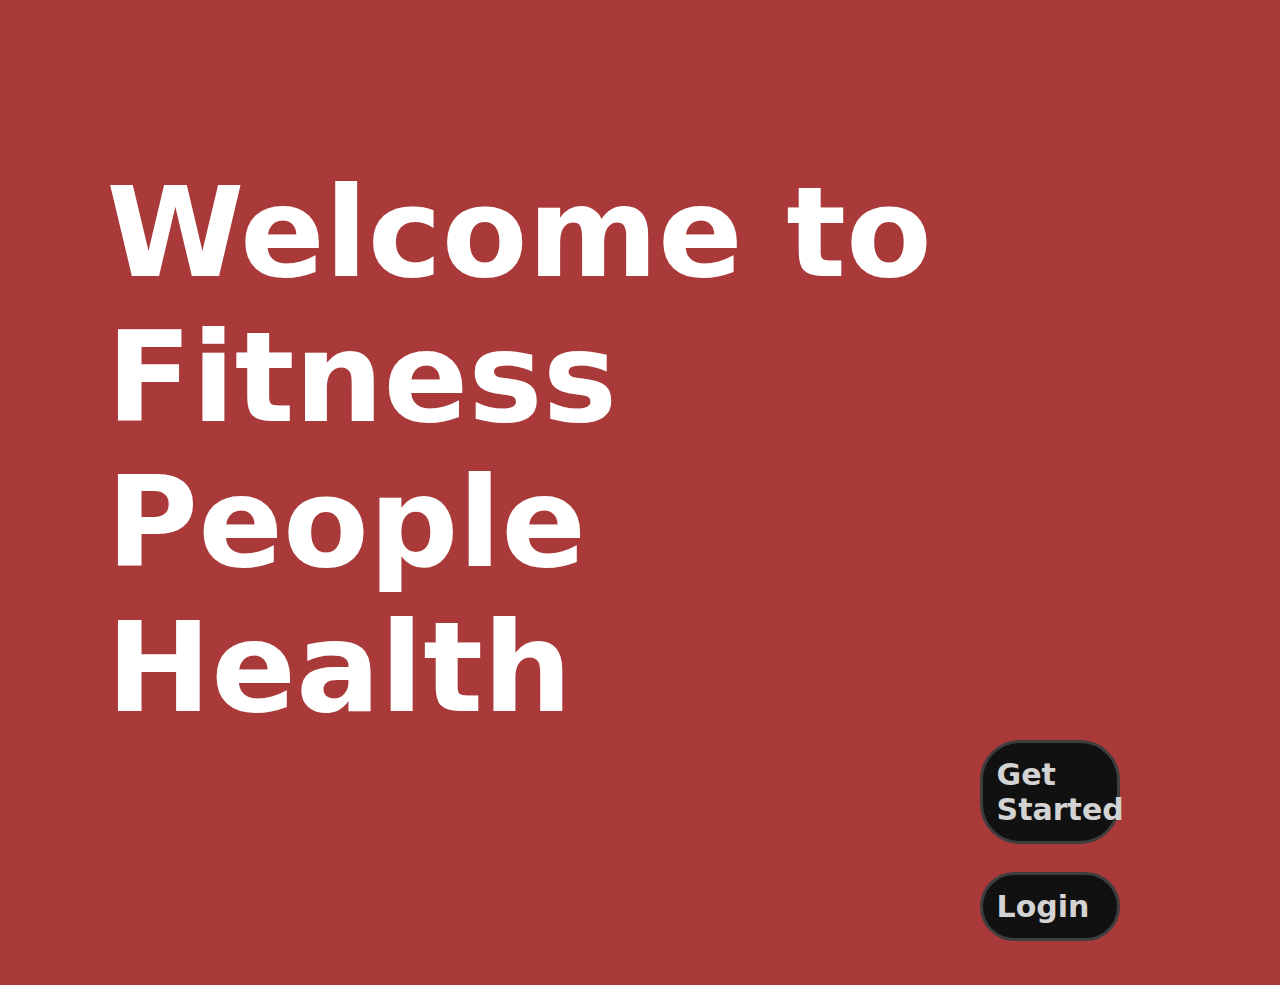
<file: index.html>
<!DOCTYPE html>
<html lang="en">
<head>
    <meta charset="UTF-8">
    <meta name="viewport" content="width=device-width, initial-scale=1.0">
    <title>opening</title>
    <link rel="stylesheet" href="opening.css">
</head>
<body>
    <div class="container">
        <div class="welcome-text">
            <h1>Welcome to Fitness People Health</h1>
        </div>
        <div class="start">
            <ul class="ul-start">
                <a href="getstarted.html"><li id="new">Get Started</li></a>
                <a href="mainmenu.html"><li id="old">Login</li></a>
            </ul>
        </div>
    </div>
</body>
</html>
</file>
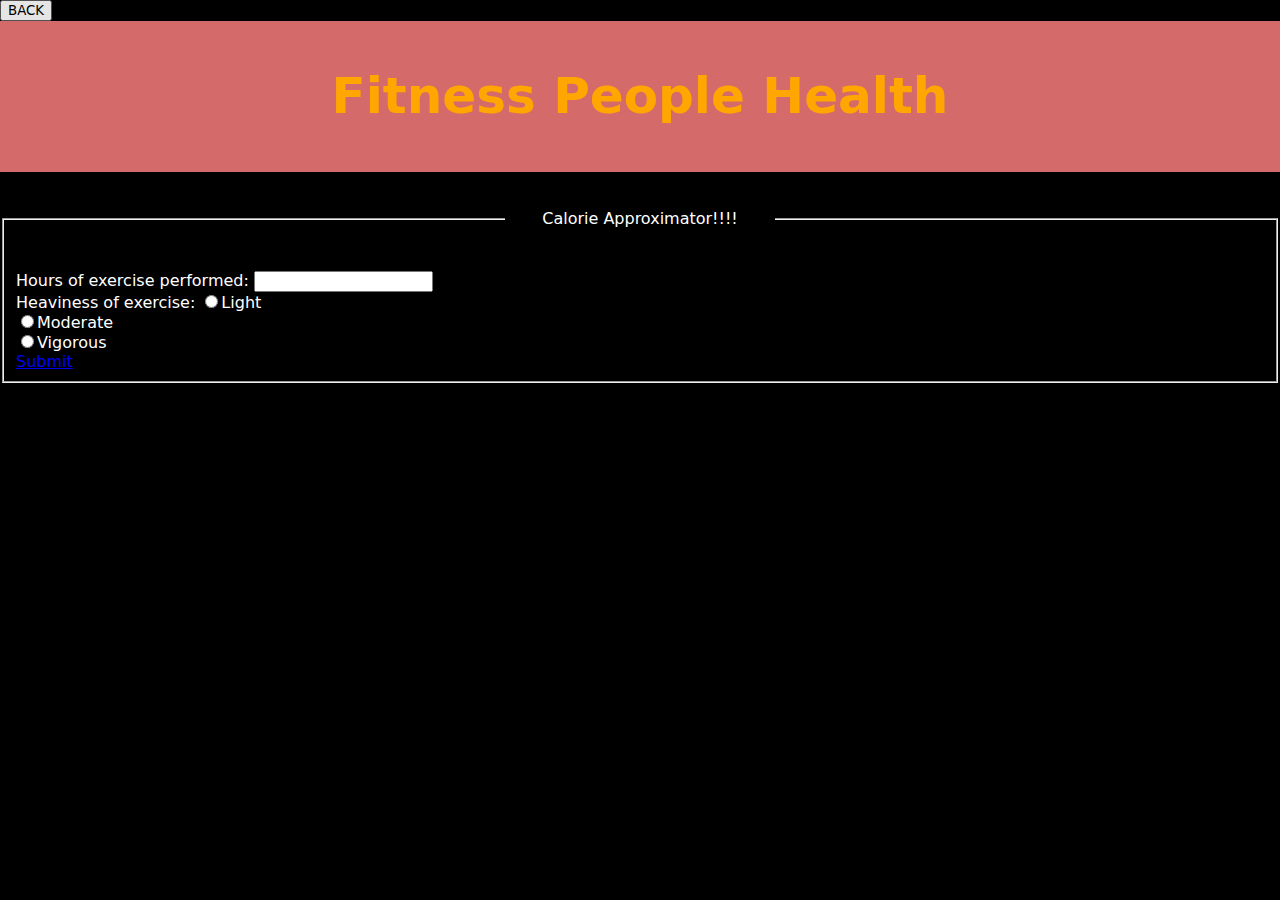
<file: caloriesburnt.html>
<!DOCTYPE html>
<html lang="en">
<head>
    <meta charset="UTF-8">
    <meta name="viewport" content="width=device-width, initial-scale=1.0">
    <title>thingy</title>
    <link rel="stylesheet" href="caloriesburnt.css">
</head>
<a href="mainmenu.html"><button>BACK</button></a>
<body>
    <div class="header">
        <h1>Fitness People Health</h1>
    </div>
    <fieldset>
        <legend>Calorie Approximator!!!!</legend>
        <form>
            Hours of exercise performed: <input type="number"><br>
            Heaviness of exercise: 
            <input type="radio" name="heavy">Light <br>
            <input type="radio" name="heavy">Moderate <br>
            <input type="radio" name="heavy">Vigorous <br>
            
            <a href="healthy.html">Submit</a>
        </form>
    </fieldset>
</body>
</html>
</file>
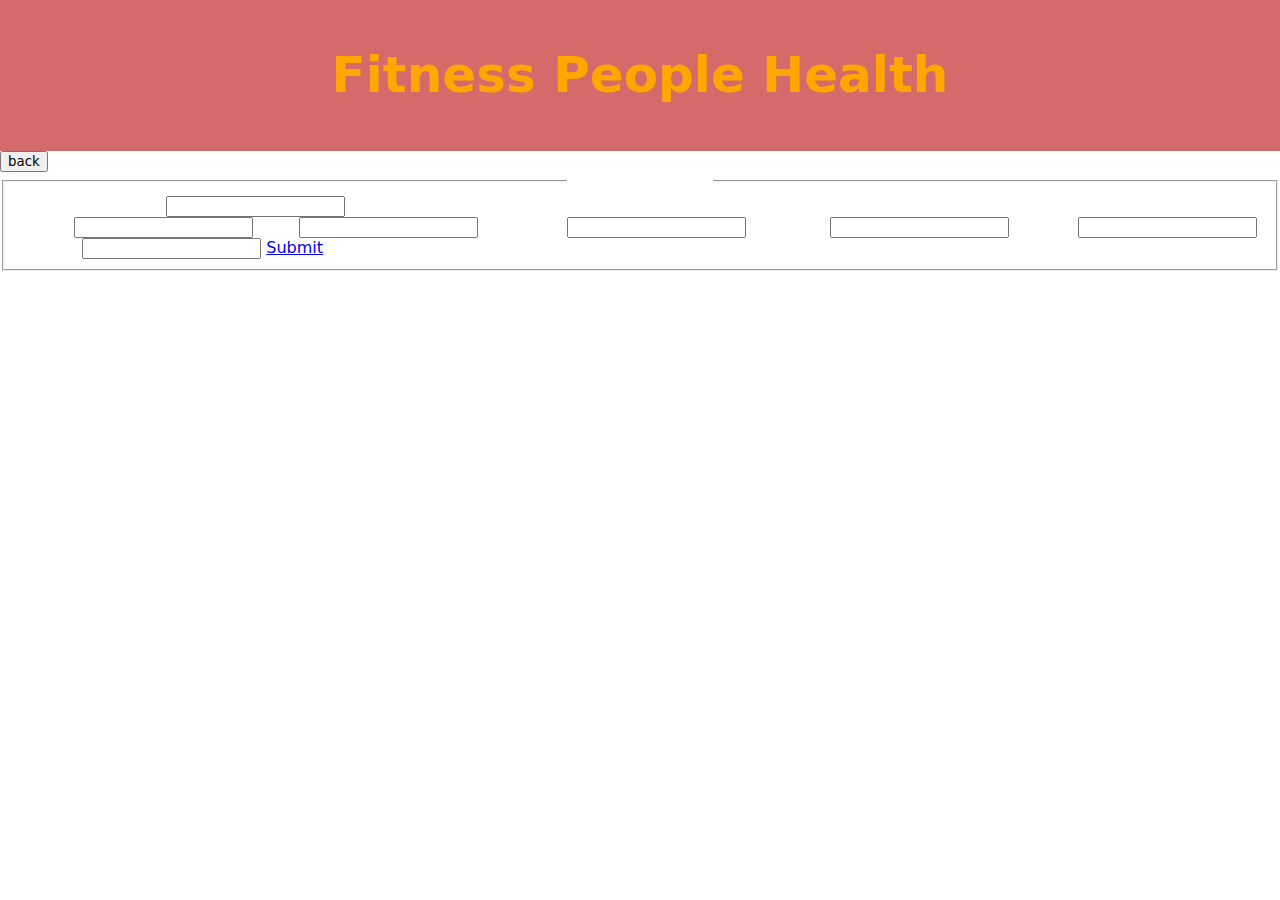
<file: getstarted.html>
<!DOCTYPE html>
<html lang="en">
<head>
    <meta charset="UTF-8">
    <meta name="viewport" content="width=device-width, initial-scale=1.0">
    <title>thingy</title>
    <link rel="stylesheet" href="getstarted.css">
</head>
<body>
    <div class="header">
        <h1>Fitness People Health</h1>
    </div>
    <a href="mainmenu.html"><button>back</button></a>
    <fieldset>
        <legend>Registration Form</legend>
        <form>
            Resting heartrate: <input type="number"><br>
            Name: <input type="text">
            Age: <input type="number">
            Disability: <input type="text">
            Ethnicity: <input type="text">
            Height: <input type="number">
            Weight: <input type="number">
            <a href="mainmenu.html">Submit</a>
        </form>
    </fieldset>
</body>
</html>
</file>
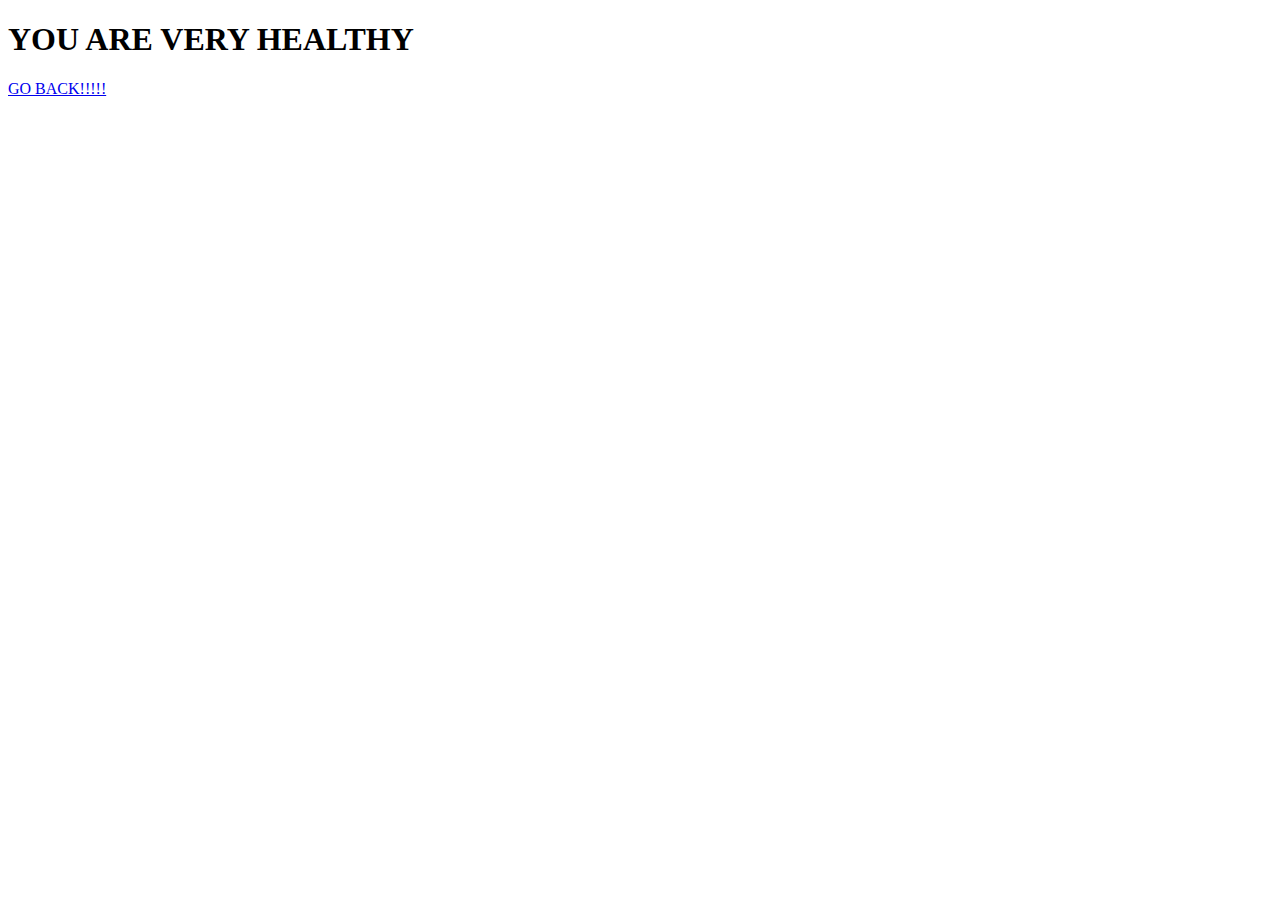
<file: healthy.html>
<!DOCTYPE html>
<html lang="en">
<head>
    <meta charset="UTF-8">
    <meta name="viewport" content="width=<p>, initial-scale=1.0">
    <title>Document</title>
</head>
<body>
    <h1>YOU ARE VERY HEALTHY</h1>
    <a href="mainmenu.html">GO BACK!!!!!</a>
</body>
</html>
</file>
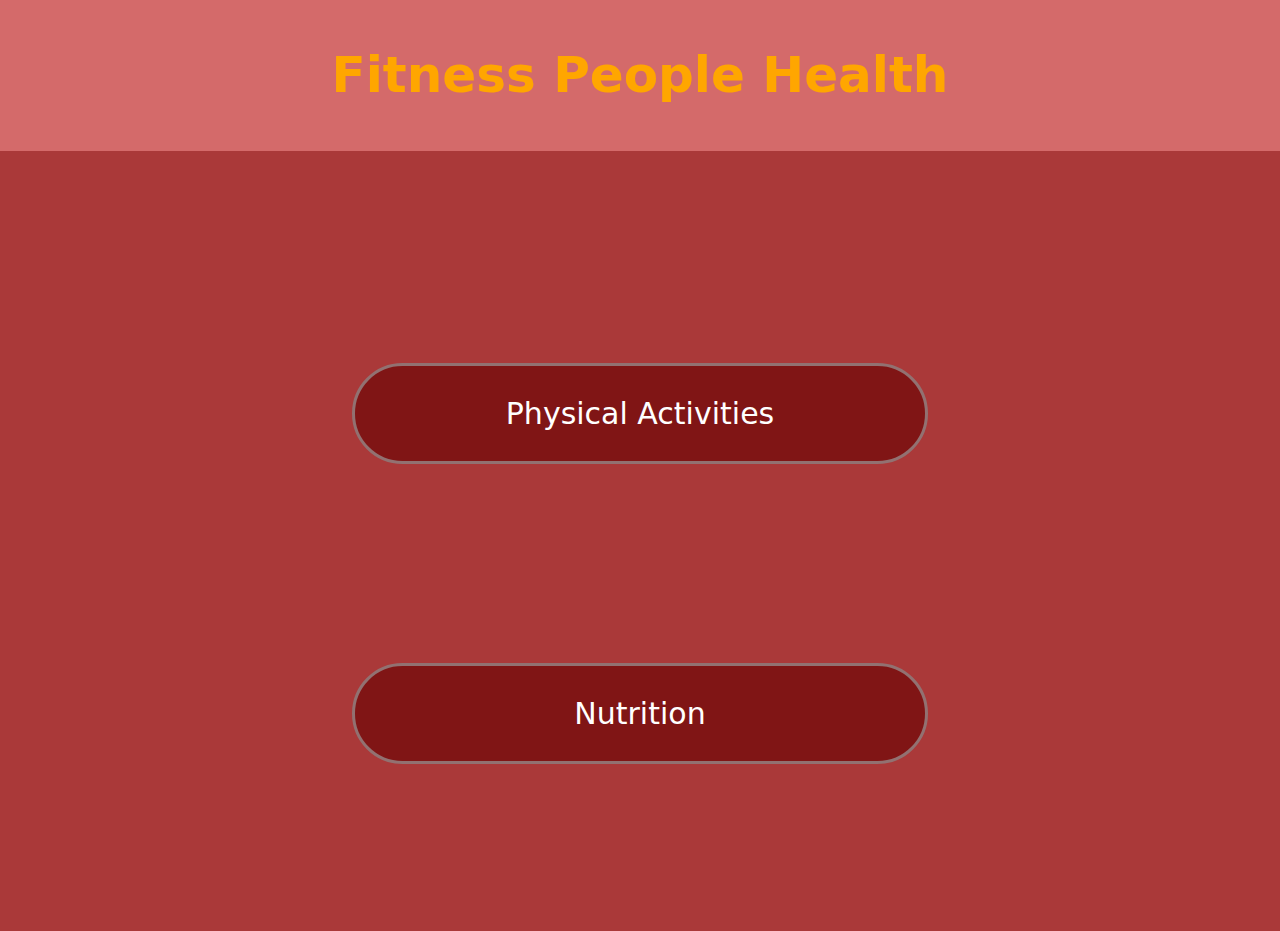
<file: mainmenu.html>
<!DOCTYPE html>
<html lang="en">
<head>
    <meta charset="UTF-8">
    <meta name="viewport" content="width=device-width, initial-scale=1.0">
    <title>hciforumlab</title>
    <link rel="stylesheet" href="style.css">
</head>
<body>
    <div class="header">
        <h1>Fitness People Health</h1>
    </div>
    <div class="row">
        <ul class="features">
            <div class="dropdown1">
                <a href="caloriesburnt.html"><li>Physical Activities</li></a>
                <div class="content1">
                    <a href="#">Activity Planner</a>
                    <a href="#">Caloris Burned</a>
                </div>
            </div>
            <div class="dropdown1">
                <a href="notworking.html"><li>Nutrition</li></a>
                <div class="content1">
                    <a href="#">Calorie Planner</a>
                    <a href="#">Calorie Calculator</a>
                </div>
            </div>
        </ul>
    </div>
</body>
</html>
</file>
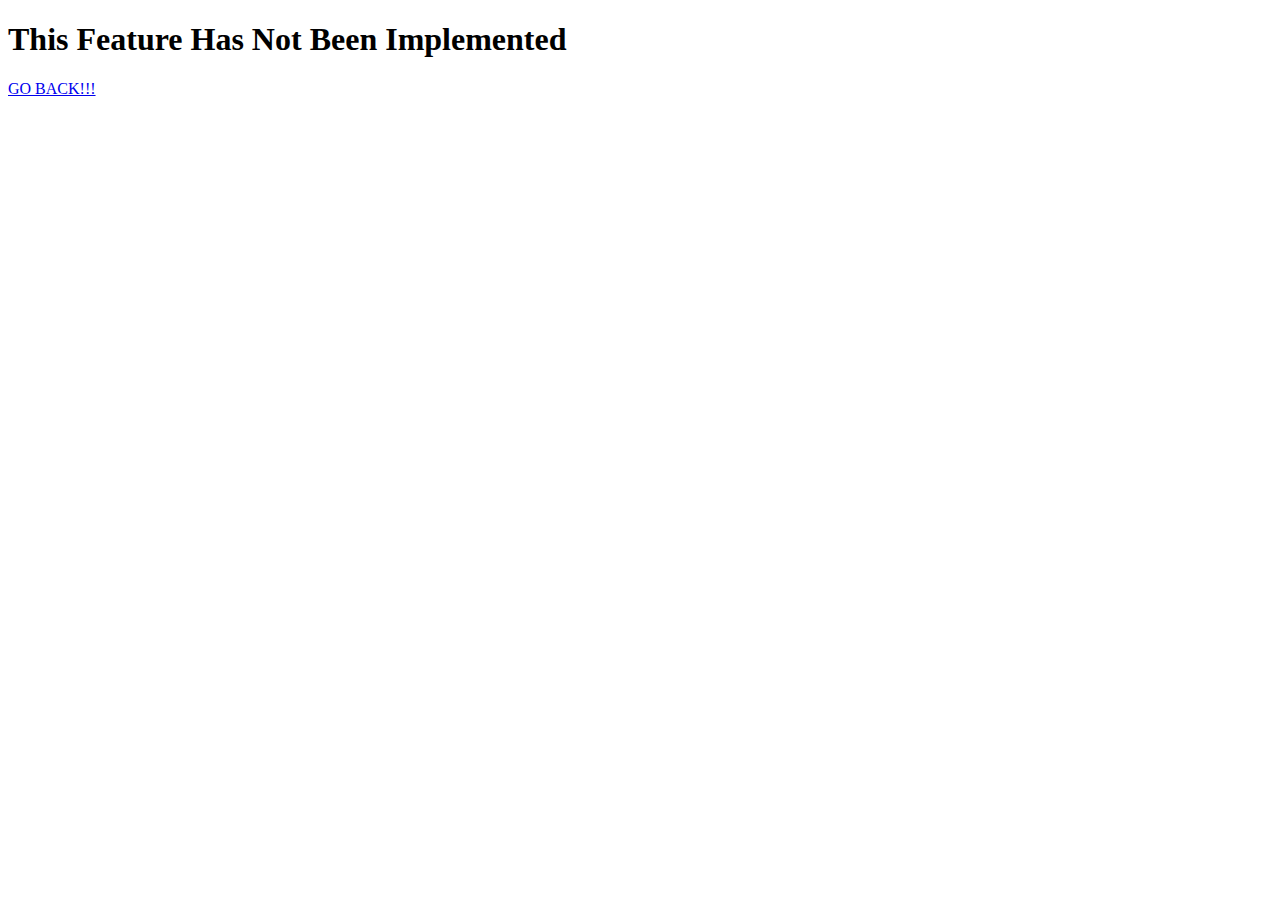
<file: notworking.html>
<!DOCTYPE html>
<html lang="en">
<head>
    <meta charset="UTF-8">
    <meta name="viewport" content="width=device-width, initial-scale=1.0">
    <title>Document</title>
</head>
<body>
    <h1>This Feature Has Not Been Implemented</h1>
    <a href="mainmenu.html">GO BACK!!!</a>
</body>
</html>
</file>
<file: opening.css>
* {
    box-sizing: border-box;
    font-family: system-ui, -apple-system, BlinkMacSystemFont, 'Segoe UI', Roboto, Oxygen, Ubuntu, Cantarell, 'Open Sans', 'Helvetica Neue', sans-serif;
}

body {
    margin: 0;
    background-color: #AA3939 
}

.welcome-text {
    width: 83.3%;
}

.welcome-text h1 {
    margin-top: 15%;
    margin-left: 10%;
    margin-bottom: 0%;
    color: white;
    font-size: 125px;
}

.start {
    width: 16.6%;
    float: right;
    margin-right: 10%;
}

.ul-start {
    list-style-type: none;
    float: right;
    margin-right: 15%;
    margin-top: 0% ;
    text-decoration: none;
}

li {
    margin-bottom: 20%;
    border: 3px solid;
    border-radius: 40px;
    font-size: 30px;
    color: lightgray;
    background-color: #111111;
    border-color: #3E3E3F;
    transition: all 0.3s ease-in-out;
    display: block;
    font-weight: 600;
    text-decoration: none;
}

.ul-start a {
    text-decoration: none;
}

ul :hover {
    background-color: rgb(244, 238, 238);
    color: rgb(45, 44, 44);
    
}

#new, #old {
    padding: 10%
}

@media only screen and (max-width: 1100px) {
    .welcome-text h1 {
        font-size: 9vw;
        text-align: center;
        margin-left: 20%;
    }
    .container {
        display: flex;
        flex-direction: column;
    }
    .start {
        float: none;
        margin-left: 45%;
        margin-top: 10%;
    }
    li {
        font-size: 50px;
        width: max-content;
    }
    #old {
        width: 120%;
        text-align: center;
    }
}

@media only screen and (max-width: 800px) {
    li {
        font-size: 5vw;
        width: max-content;
        margin-left: 5%;
    }
    #old {
        width: 120%;
        text-align: center;
    }
    .container {
        text-align: center;
    }
}

@media only screen and (max-width: 500px) {
    li {
        font-size: 7vw;
    }
    .start {
        margin-left: 50%;
        margin-top: 30%;
    }
}
</file>
<file: caloriesburnt.css>
* {
    box-sizing: border-box;
    font-family: system-ui, -apple-system, BlinkMacSystemFont, 'Segoe UI', Roboto, Oxygen, Ubuntu, Cantarell, 'Open Sans', 'Helvetica Neue', sans-serif;
}

body {
    margin: 0;
    background-attachment: fixed;
    background-repeat: no-repeat;
    background-size: cover;
    background-color: black;
    background-image: url(https://cdn.discordapp.com/attachments/1151007007978049657/1166111850140794910/6217064.png?ex=65494d4a&is=6536d84a&hm=a1177d826db1a1cb2a1e972542d3eb91879ab9b80b5e64342030f03c2d4528f1&)
}
.header {
    text-align: center;
    background-color: #D46A6A;
    width: 100%;
    padding: 1%;
}

fieldset {
    color: white;
}

legend {
    text-align: center;
    padding: 3%;
}

.header h1 {
    color: #ffa600;
    font-size: 50px;
}

@media only screen and (max-width: 680px) {
    .header h1 {
        font-size: 7vw;
    }
    fieldset {
        font-size: 4vw;
    }
    input {
        width: 15vw;
    }
}
</file>
<file: getstarted.css>
* {
    box-sizing: border-box;
    font-family: system-ui, -apple-system, BlinkMacSystemFont, 'Segoe UI', Roboto, Oxygen, Ubuntu, Cantarell, 'Open Sans', 'Helvetica Neue', sans-serif;
}

body {
    margin: 0;
    background-attachment: fixed;
    background-repeat: no-repeat;
    background-size: cover;
    background-image: url(https://cdn.discordapp.com/attachments/1151007007978049657/1166111848932835440/345816.jpg?ex=65494d4a&is=6536d84a&hm=9b6521f67a01efaa02d1625d47a7d9ce9fe2ec8168c27e36922c55795c806979&)
}

.header {
    text-align: center;
    background-color: #D46A6A;
    width: 100%;
    padding: 1%;
}

fieldset {
    color: white;
}

legend {
    text-align: center;
}

.header h1 {
    color: #ffa600;
    font-size: 50px;
}

@media only screen and (max-width: 680px) {
    .header h1 {
        font-size: 7vw;
    }
    fieldset {
        font-size: 4vw;
    }
    input {
        width: 15vw;
    }
}
</file>
<file: style.css>
* {
    box-sizing: border-box;
    font-family: system-ui, -apple-system, BlinkMacSystemFont, 'Segoe UI', Roboto, Oxygen, Ubuntu, Cantarell, 'Open Sans', 'Helvetica Neue', sans-serif;
}

body {
    margin: 0;
    background-color: #AA3939 
}

.header {
    text-align: center;
    background-color: #D46A6A;
    width: 100%;
    padding: 1%;
}

.header h1 {
    color: #ffa600;
    font-size: 50px;
}

ul {
    list-style-type: none;
    margin: 0;
    padding: 0;
    overflow: hidden;
    width: 50%;
    text-align: center;
    margin-left: 25vw;
}

.row {
    margin-top: 20vh;
}

.row li {
    border: 3px solid;
    border-color: rgb(146, 113, 113);
    border-radius: 1000px;
    padding: 30px;
    background-color: #801515;
    transition: all 0.3s ease-in-out;
    color: white;
    font-size: 30px;
    font-weight: 500;
}

ul :hover {
    color: black;
}

.dropdown1 {
    margin-bottom: 15vh;
    padding: 5%;
}

.content1 {
    display: none;
    min-width: 200px;
    z-index: 1;
}

.dropdown1 a {
    text-decoration: none;
}

.features {
    display: flex;
    flex-direction: column;
}

.content1 a {
    color: black;
    padding: 12px 16px;
    margin-top: 1vh;
    text-decoration: none;
    display: flex;
    border-radius: 1000px;
    border: 5px solid;
    background-color: white;
}

.dropdown1:hover .content1 {
    display: block;
    }

.dropdown1:hover li {
    background-color: #e65151;
}

@media only screen and (max-width: 420px) {
    .content1 a {
        font-size: 2.5vw;
        width: 50%;
    }
}

@media only screen and (max-width: 540px) {
    .header h1 {
        font-size: 10vw;
    }
}

@media only screen and (max-width: 680px) {
    .dropdown1 li {
        font-size: 4vw;
    }
    .header h1 {
        font-size: 7vw;
    }
    .content1 a {
        font-size: 2.5vw;

    }
    .row {
        margin-top: 5vh;
    }

}
</file>
